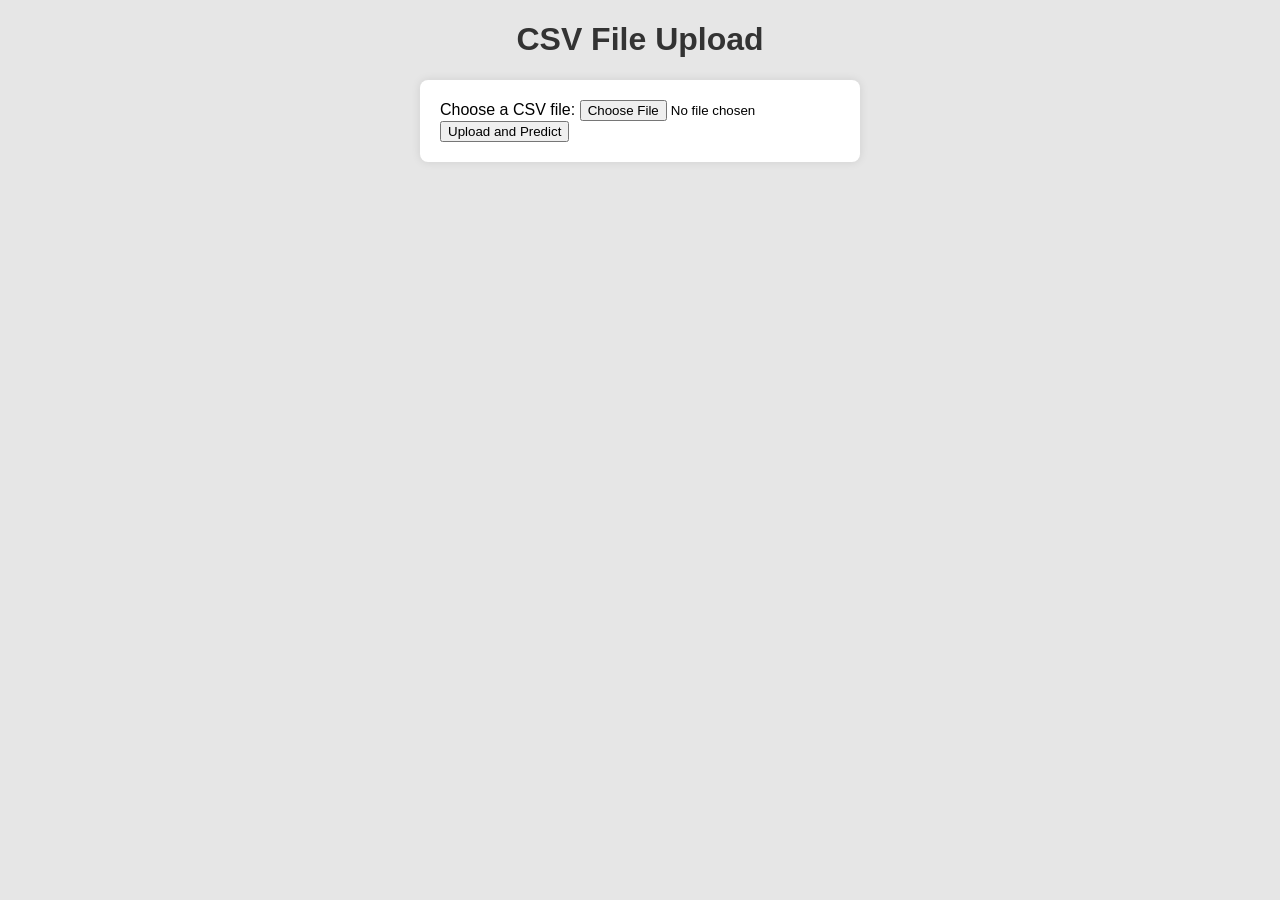
<file: templates/index.html>
<!DOCTYPE html>
<html lang="en">
  <head>
    <meta charset="UTF-8" />
    <meta http-equiv="X-UA-Compatible" content="IE=edge" />
    <meta name="viewport" content="width=device-width, initial-scale=1.0" />
    <title>CSV File Upload</title>
    <link rel="stylesheet" href="../static/styles.css" />
  </head> 
  <body>
    <h1>CSV File Upload</h1>
    <form action="/" method="post" enctype="multipart/form-data">
      <label for="file">Choose a CSV file:</label>
      <input type="file" name="file" accept=".csv" required />
      <br />
      <button type="submit">Upload and Predict</button>
    </form>
  </body>
</html>
</file>
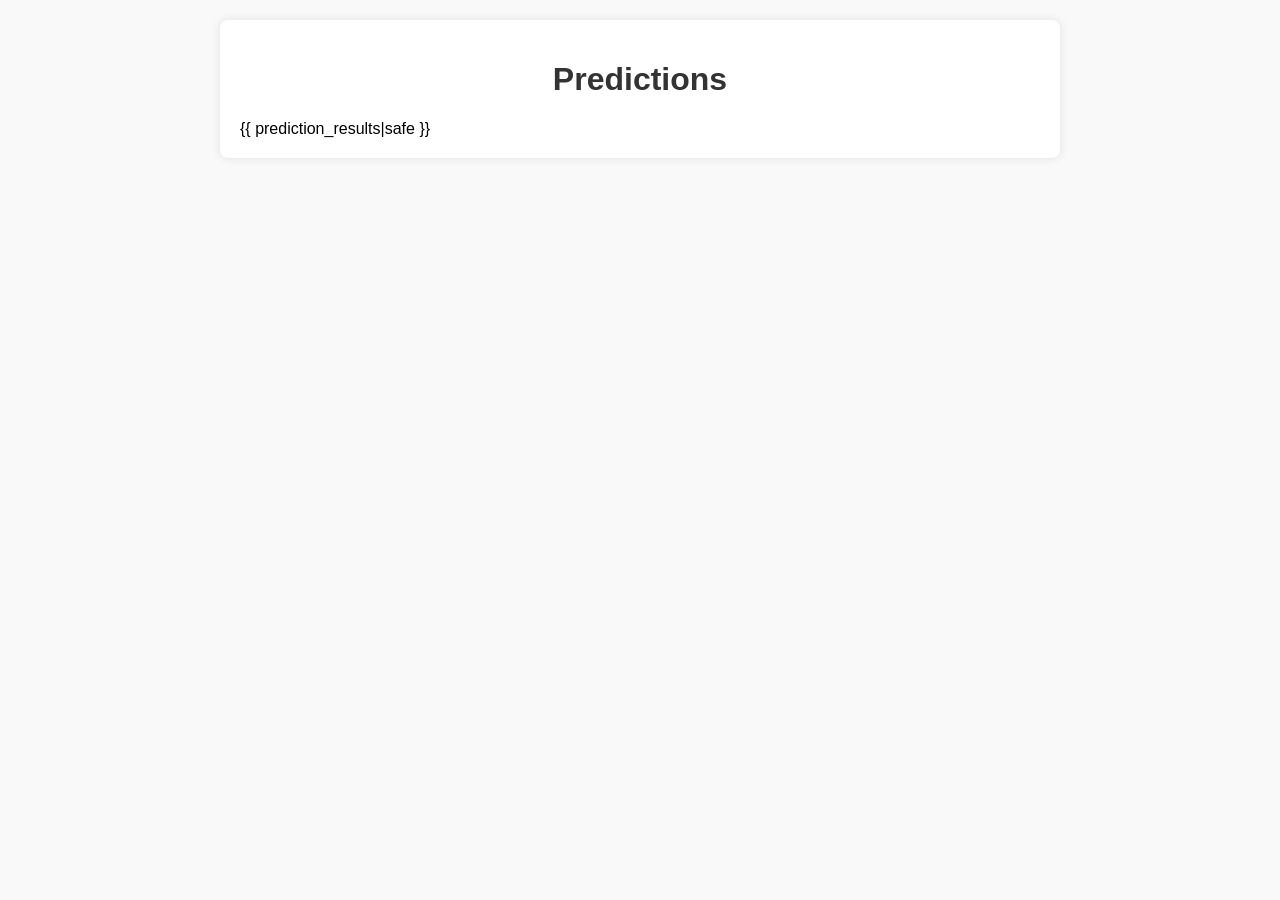
<file: templates/prediction.html>
<!DOCTYPE html>
<html>
  <head>
    <title>Predictions</title>
    <link rel="stylesheet" href="../static/prediction.css" />
  </head>
  <body>
    <div class="container">
      <h1>Predictions</h1>
      {{ prediction_results|safe }}
    </div>
  </body>
</html>
</file>
<file: static/styles.css>
body {
  font-family: "Arial", sans-serif;
  background-color: #e6e6e6;
  margin: 0;
  padding: 0;
}

h1 {
  color: #333;
  text-align: center;
}

form {
  max-width: 400px;
  margin: 20px auto;
  background-color: #ffffff;
  padding: 20px;
  border-radius: 8px;
  box-shadow: 0 0 10px rgba(0, 0, 0, 0.1);
}
</file>
<file: static/prediction.css>
body {
    font-family: 'Arial', sans-serif;
    background-color: #f9f9f9;
    margin: 0;
    padding: 0;
}

h1 {
    color: #333;
    text-align: center;
}

.container {
    max-width: 800px;
    margin: 20px auto;
    background-color: #fff;
    padding: 20px;
    border-radius: 8px;
    box-shadow: 0 0 10px rgba(0, 0, 0, 0.1);
}

.prediction-results {
    color: #555;
    font-size: 16px;
    line-height: 1.6;
}
</file>
